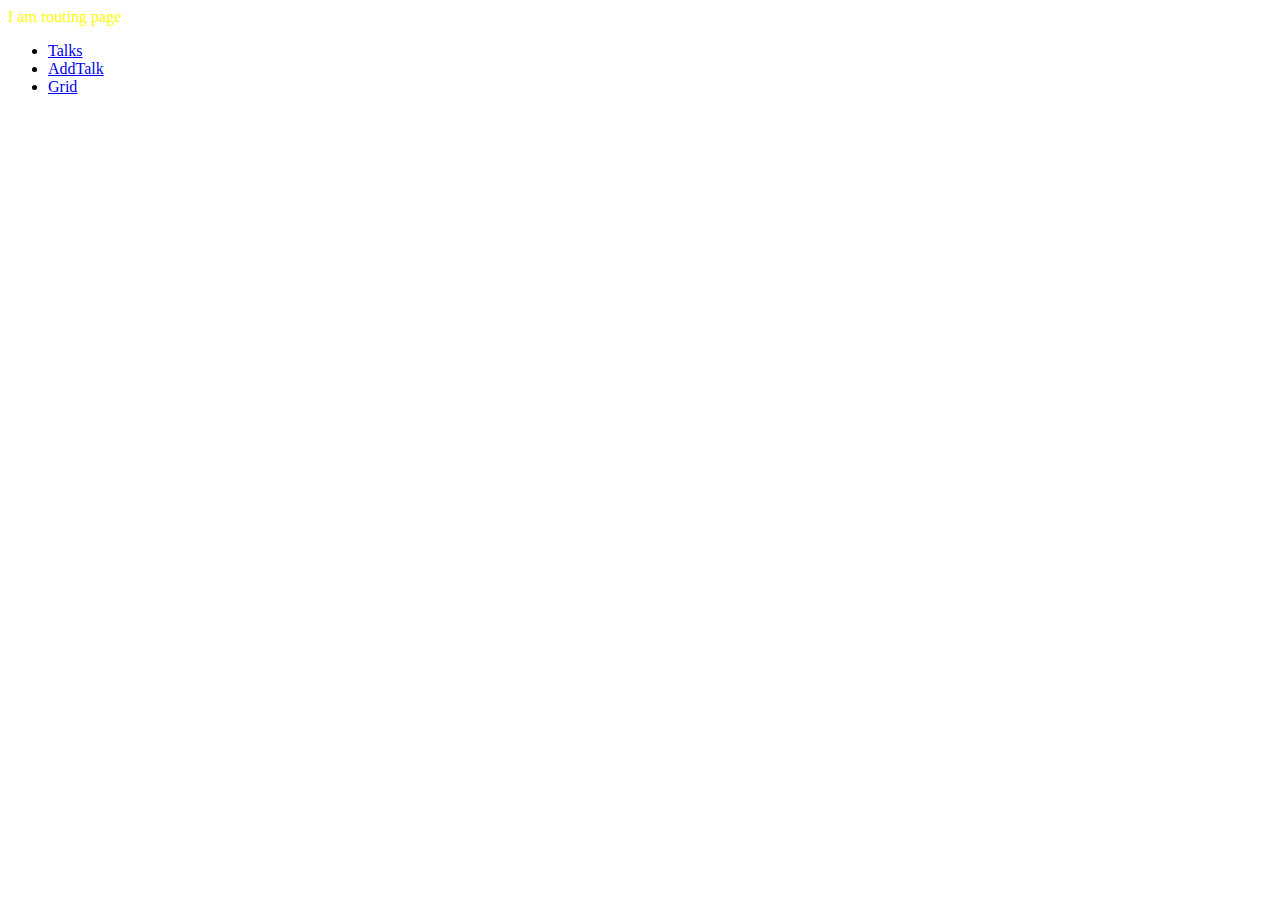
<file: April10th/SPA.html>
﻿<!DOCTYPE html>
<html >
<head>
	
<meta http-equiv="Content-Type" content="text/html; charset=utf-8"/>
    <title></title>
	<link href="Content/ng-grid.css" rel="stylesheet" />
	<script src="Scripts/jquery-1.9.1.js"></script>
	<script src="Scripts/angular.js"></script>
	<script src="Scripts/angular-route.js"></script>
	<script src="Scripts/angular-route.min.js"></script>
	<script src="Scripts/ng-grid.js"></script>

	<script src="Scripts/Talk.js"></script>

	<script src="Scripts/myApp.js"></script>
	<script src="Scripts/Service.js"></script>
	<script src="Scripts/mainConfigure.js"></script>
	<script src="Scripts/Controller.js"></script>
	<script src="Scripts/Insert.js"></script>
	<script src="Scripts/TalkDetailController.js"></script>
	<meta charset="utf-8" />
</head>
<body>
	<div ng-app="myApp">
			<div style="color:yellow">
				I am routing page
			</div>
			<ul>
				<li><a href="#Index">Talks</a></li>
				<li><a href="#Insert">AddTalk</a></li>
				<li><a href="#EM">Grid</a></li>
			</ul>
		
			<div ng-view></div>
	</div>
</body>
</html>
</file>
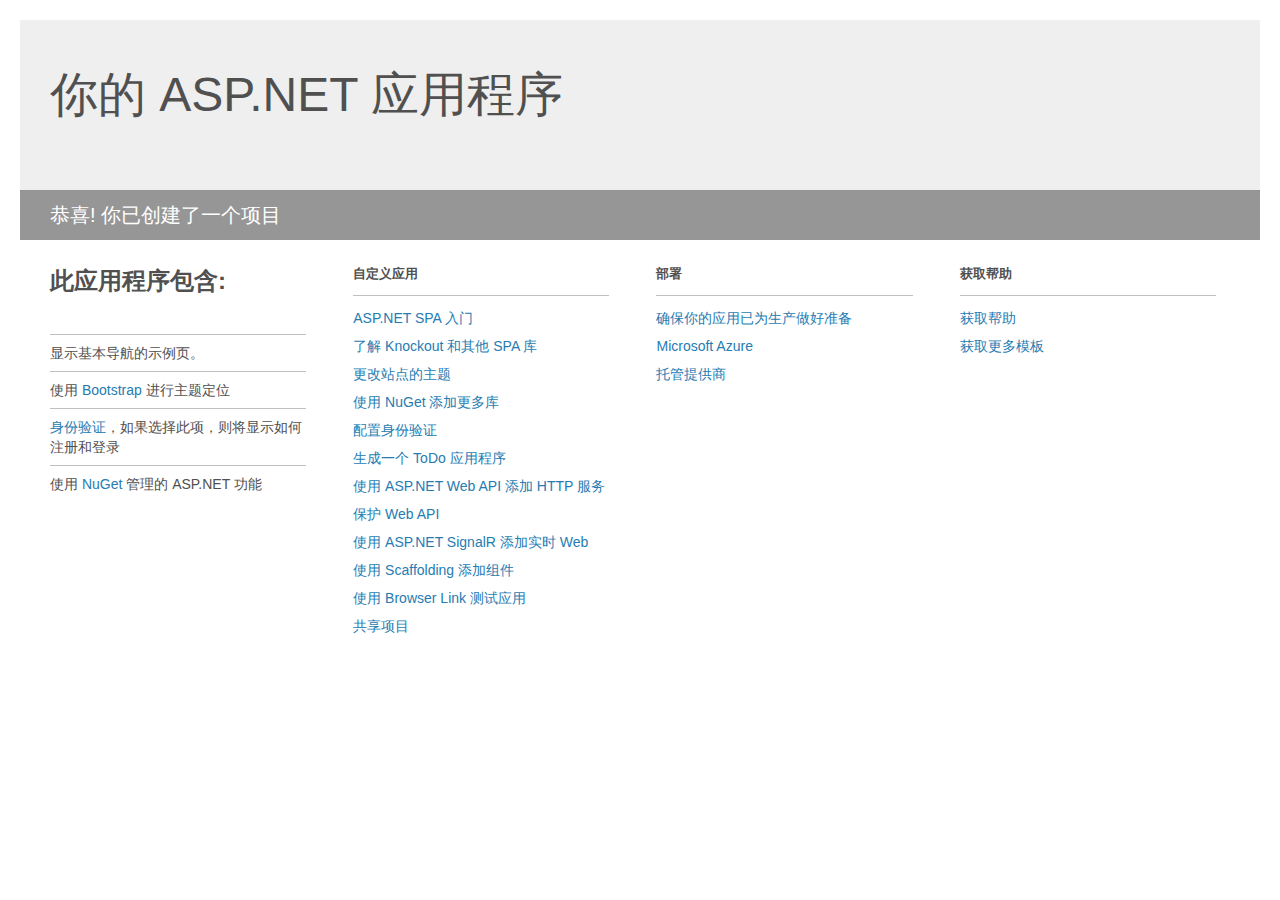
<file: mySPA/Project_Readme.html>
﻿<!DOCTYPE html>
<html lang="en">
<head>
<meta http-equiv="Content-Type" content="text/html; charset=utf-8"/>
    <meta charset="utf-8" />
    <title>你的 ASP.NET 应用程序</title>
    <style>
        body {
            background: #fff;
            color: #505050;
            font: 14px 'Segoe UI', tahoma, arial, helvetica, sans-serif;
            margin: 20px;
            padding: 0;
        }

        #header {
            background: #efefef;
            padding: 0;
        }

        h1 {
            font-size: 48px;
            font-weight: normal;
            margin: 0;
            padding: 0 30px;
            line-height: 150px;
        }

        p {
            font-size: 20px;
            color: #fff;
            background: #969696;
            padding: 0 30px;
            line-height: 50px;
        }

        #main {
            padding: 5px 30px;
        }

        .section {
            width: 21.7%;
            float: left;
            margin: 0 0 0 4%;
        }

            .section h2 {
                font-size: 13px;
                text-transform: uppercase;
                margin: 0;
                border-bottom: 1px solid silver;
                padding-bottom: 12px;
                margin-bottom: 8px;
            }

            .section.first {
                margin-left: 0;
            }

                .section.first h2 {
                    font-size: 24px;
                    text-transform: none;
                    margin-bottom: 25px;
                    border: none;
                }

                .section.first li {
                    border-top: 1px solid silver;
                    padding: 8px 0;
                }

            .section.last {
                margin-right: 0;
            }

        ul {
            list-style: none;
            padding: 0;
            margin: 0;
            line-height: 20px;
        }

        li {
            padding: 4px 0;
        }

        a {
            color: #267cb2;
            text-decoration: none;
        }

            a:hover {
                text-decoration: underline;
            }
    </style>
</head>
<body>

    <div id="header">
        <h1>你的 ASP.NET 应用程序</h1>
        <p>恭喜! 你已创建了一个项目</p>
    </div>

    <div id="main">
        <div class="section first">
            <h2>此应用程序包含:</h2>
            <ul>
                <li>显示基本导航的示例页。</li> 
                <li>使用 <a href="http://go.microsoft.com/fwlink/?LinkID=615519">Bootstrap</a> 进行主题定位</li>
                <li><a href="http://go.microsoft.com/fwlink/?LinkID=615520">身份验证</a>，如果选择此项，则将显示如何注册和登录</li>
                <li>使用 <a href="http://go.microsoft.com/fwlink/?LinkID=320777">NuGet</a> 管理的 ASP.NET 功能</li>
            </ul>
        </div>

        <div class="section">
            <h2>自定义应用</h2>
            <ul>
                <li><a href="http://go.microsoft.com/fwlink/?LinkID=320778">ASP.NET SPA 入门</a></li>
                <li><a href="http://go.microsoft.com/fwlink/?LinkID=320779">了解 Knockout 和其他 SPA 库</a></li>
                <li><a href="http://go.microsoft.com/fwlink/?LinkID=615523">更改站点的主题</a></li>
                <li><a href="http://go.microsoft.com/fwlink/?LinkID=615524">使用 NuGet 添加更多库</a></li>
                <li><a href="http://go.microsoft.com/fwlink/?LinkID=320780">配置身份验证</a></li>
                <li><a href="http://go.microsoft.com/fwlink/?LinkID=320955">生成一个 ToDo 应用程序</a></li>
                <li><a href="http://go.microsoft.com/fwlink/?LinkID=615528">使用 ASP.NET Web API 添加 HTTP 服务</a></li>
                <li><a href="http://go.microsoft.com/fwlink/?LinkID=615529">保护 Web API</a></li>
                <li><a href="http://go.microsoft.com/fwlink/?LinkID=615530">使用 ASP.NET SignalR 添加实时 Web</a></li>
                <li><a href="http://go.microsoft.com/fwlink/?LinkID=615531">使用 Scaffolding 添加组件</a></li>
                <li><a href="http://go.microsoft.com/fwlink/?LinkID=615532">使用 Browser Link 测试应用</a></li>
                <li><a href="http://go.microsoft.com/fwlink/?LinkID=615533">共享项目</a></li>
            </ul>
        </div>

        <div class="section">
            <h2>部署</h2>
            <ul>
                <li><a href="http://go.microsoft.com/fwlink/?LinkID=615534">确保你的应用已为生产做好准备</a></li>
                <li><a href="http://go.microsoft.com/fwlink/?LinkID=615535">Microsoft Azure</a></li>
                <li><a href="http://go.microsoft.com/fwlink/?LinkID=615536">托管提供商</a></li>
            </ul>
        </div>

        <div class="section last">
            <h2>获取帮助</h2>
            <ul>
                <li><a href="http://go.microsoft.com/fwlink/?LinkID=615537">获取帮助</a></li>
                <li><a href="http://go.microsoft.com/fwlink/?LinkID=615538">获取更多模板</a></li>
            </ul>
        </div>
    </div>

</body>
</html>
</file>
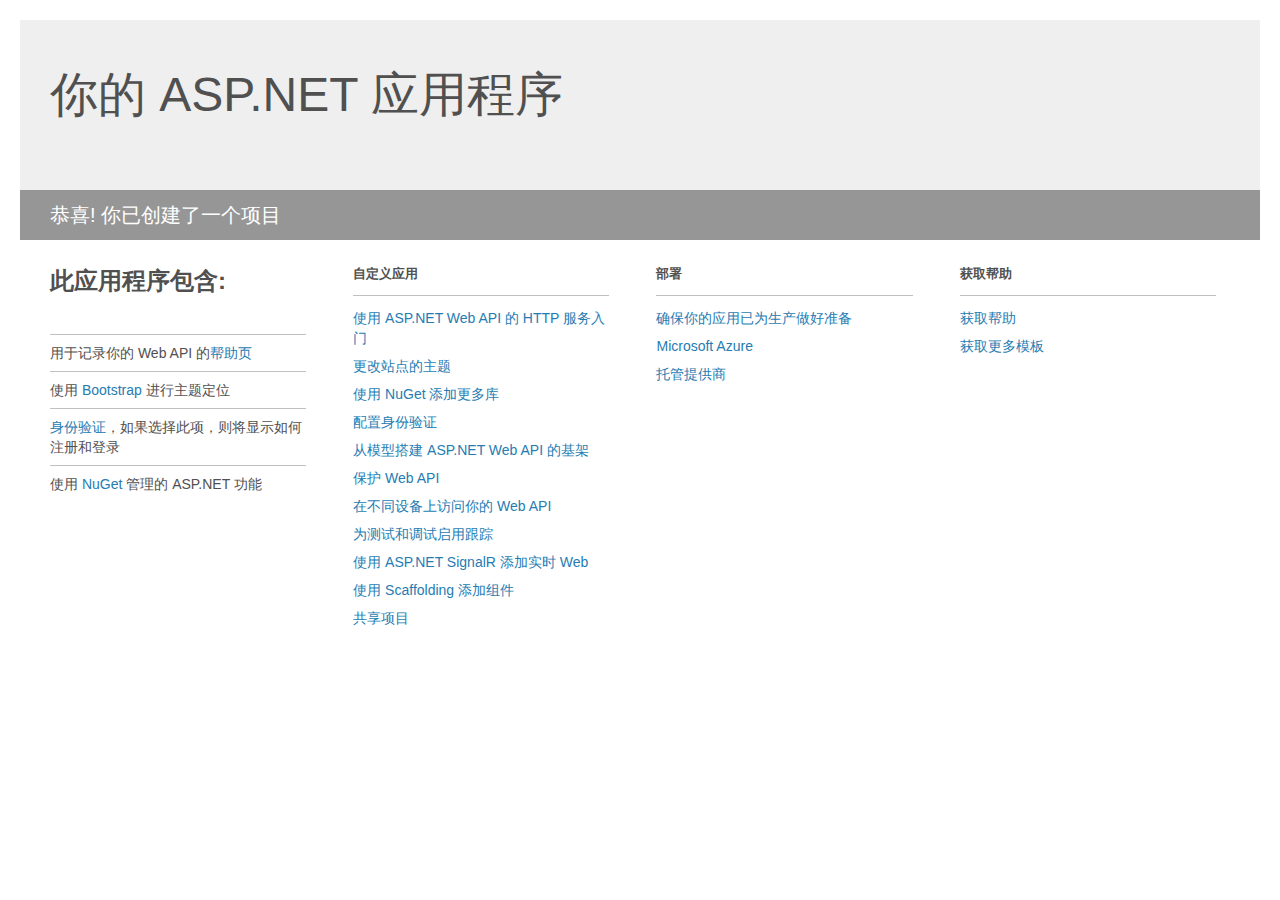
<file: webAPI/Project_Readme.html>
﻿<!DOCTYPE html>
<html lang="en">
<head>
<meta http-equiv="Content-Type" content="text/html; charset=utf-8"/>
    <meta charset="utf-8" />
    <title>你的 ASP.NET 应用程序</title>
    <style>
        body {
            background: #fff;
            color: #505050;
            font: 14px 'Segoe UI', tahoma, arial, helvetica, sans-serif;
            margin: 20px;
            padding: 0;
        }

        #header {
            background: #efefef;
            padding: 0;
        }

        h1 {
            font-size: 48px;
            font-weight: normal;
            margin: 0;
            padding: 0 30px;
            line-height: 150px;
        }

        p {
            font-size: 20px;
            color: #fff;
            background: #969696;
            padding: 0 30px;
            line-height: 50px;
        }

        #main {
            padding: 5px 30px;
        }

        .section {
            width: 21.7%;
            float: left;
            margin: 0 0 0 4%;
        }

            .section h2 {
                font-size: 13px;
                text-transform: uppercase;
                margin: 0;
                border-bottom: 1px solid silver;
                padding-bottom: 12px;
                margin-bottom: 8px;
            }

            .section.first {
                margin-left: 0;
            }

                .section.first h2 {
                    font-size: 24px;
                    text-transform: none;
                    margin-bottom: 25px;
                    border: none;
                }

                .section.first li {
                    border-top: 1px solid silver;
                    padding: 8px 0;
                }

            .section.last {
                margin-right: 0;
            }

        ul {
            list-style: none;
            padding: 0;
            margin: 0;
            line-height: 20px;
        }

        li {
            padding: 4px 0;
        }

        a {
            color: #267cb2;
            text-decoration: none;
        }

            a:hover {
                text-decoration: underline;
            }
    </style>
</head>
<body>

    <div id="header">
        <h1>你的 ASP.NET 应用程序</h1>
        <p>恭喜! 你已创建了一个项目</p>
    </div>

    <div id="main">
        <div class="section first">
            <h2>此应用程序包含:</h2>
            <ul>
                <li>用于记录你的 Web API 的<a href="http://go.microsoft.com/fwlink/?LinkID=615543">帮助页</a></li>
                <li>使用 <a href="http://go.microsoft.com/fwlink/?LinkID=615519">Bootstrap</a> 进行主题定位</li>
                <li><a href="http://go.microsoft.com/fwlink/?LinkID=320957">身份验证</a>，如果选择此项，则将显示如何注册和登录</li>
                <li>使用 <a href="http://go.microsoft.com/fwlink/?LinkID=320958">NuGet</a> 管理的 ASP.NET 功能</li>
            </ul>
        </div>

        <div class="section">
            <h2>自定义应用</h2>
            <ul>
                <li><a href="http://go.microsoft.com/fwlink/?LinkID=320959">使用 ASP.NET Web API 的 HTTP 服务入门</a></li>
                <li><a href="http://go.microsoft.com/fwlink/?LinkID=320960">更改站点的主题</a></li>
                <li><a href="http://go.microsoft.com/fwlink/?LinkID=320961">使用 NuGet 添加更多库</a></li>
                <li><a href="http://go.microsoft.com/fwlink/?LinkID=320962">配置身份验证</a></li>
                <li><a href="http://go.microsoft.com/fwlink/?LinkID=320963">从模型搭建 ASP.NET Web API 的基架</a></li>
                <li><a href="http://go.microsoft.com/fwlink/?LinkID=615545">保护 Web API</a></li>
                <li><a href="http://go.microsoft.com/fwlink/?LinkID=615544">在不同设备上访问你的 Web API</a></li>
                <li><a href="http://go.microsoft.com/fwlink/?LinkID=615546">为测试和调试启用跟踪</a></li>
                <li><a href="http://go.microsoft.com/fwlink/?LinkID=615530">使用 ASP.NET SignalR 添加实时 Web</a></li>
                <li><a href="http://go.microsoft.com/fwlink/?LinkID=615531">使用 Scaffolding 添加组件</a></li>
                <li><a href="http://go.microsoft.com/fwlink/?LinkID=615533">共享项目</a></li>
            </ul>
        </div>

        <div class="section">
            <h2>部署</h2>
            <ul>
                <li><a href="http://go.microsoft.com/fwlink/?LinkID=615534">确保你的应用已为生产做好准备</a></li>
                <li><a href="http://go.microsoft.com/fwlink/?LinkID=615535">Microsoft Azure</a></li>
                <li><a href="http://go.microsoft.com/fwlink/?LinkID=615536">托管提供商</a></li>
            </ul>
        </div>

        <div class="section last">
            <h2>获取帮助</h2>
            <ul>
                <li><a href="http://go.microsoft.com/fwlink/?LinkID=615537">获取帮助</a></li>
                <li><a href="http://go.microsoft.com/fwlink/?LinkID=615538">获取更多模板</a></li>
            </ul>
        </div>
    </div>
</body>
</html>
</file>
<file: April10th/Content/ng-grid.css>
.ngGrid {
  background-color: #fdfdfd;
}
.ngGrid input[type="checkbox"] {
  margin: 0;
  padding: 0;
}
.ngGrid input {
  vertical-align: top;
}
.ngGrid.unselectable {
  -moz-user-select: none;
  -khtml-user-select: none;
  -webkit-user-select: none;
  -o-user-select: none;
  user-select: none;
}
.ngViewport {
  overflow: auto;
  min-height: 20px;
}
.ngViewport:focus {
  outline: none;
}
.ngCanvas {
  position: relative;
}
.ngVerticalBar {
  position: absolute;
  right: 0;
  width: 0;
}
.ngVerticalBarVisible {
  width: 1px;
  background-color: #d4d4d4;
}
#testDataLength {
  position: absolute;
  top: 0;
  right: 0;
  z-index: -100000;
}
.ngHeaderContainer {
  position: relative;
  overflow: hidden;
  font-weight: bold;
  background-color: inherit;
}
.ngHeaderCell {
  position: absolute;
  top: 0;
  bottom: 0;
  background-color: inherit;
}
.ngHeaderCell.pinned {
  z-index: 1;
}
.ngHeaderSortColumn {
  position: absolute;
  overflow: hidden;
}
.ngTopPanel {
  position: relative;
  z-index: 1;
  background-color: #eaeaea;
  border-bottom: 1px solid #d4d4d4;
}
.ngSortButtonDown {
  position: absolute;
  top: 3px;
  left: 0;
  right: 0;
  margin-left: auto;
  margin-right: auto;
  border-color: gray transparent;
  border-style: solid;
  border-width: 0 5px 5px 5px;
  height: 0;
  width: 0;
}
.ngNoSort {
  cursor: default;
}
.ngHeaderButton {
  position: absolute;
  right: 2px;
  top: 8px;
  -moz-border-radius: 50%;
  -webkit-border-radius: 50%;
  border-radius: 50%;
  width: 14px;
  height: 14px;
  z-index: 1;
  background-color: #9fbbb4;
  cursor: pointer;
}
.ngSortButtonUp {
  position: absolute;
  top: 3px;
  left: 0;
  right: 0;
  margin-left: auto;
  margin-right: auto;
  border-color: gray transparent;
  border-style: solid;
  border-width: 5px 5px 0 5px;
  height: 0;
  width: 0;
}
.ngHeaderScroller {
  position: absolute;
  background-color: inherit;
}
.ngSortPriority {
  position: absolute;
  top: -5px;
  left: 1px;
  font-size: 6pt;
  font-weight: bold;
}
.ngHeaderGrip {
  cursor: col-resize;
  width: 10px;
  right: -5px;
  top: 0;
  height: 100%;
  position: absolute;
  background-color: transparent;
}
.ngHeaderText {
  padding: 5px;
  -moz-box-sizing: border-box;
  -webkit-box-sizing: border-box;
  box-sizing: border-box;
  white-space: nowrap;
  -ms-text-overflow: ellipsis;
  -o-text-overflow: ellipsis;
  text-overflow: ellipsis;
  overflow: hidden;
}
.ngHeaderButtonArrow {
  position: absolute;
  top: 4px;
  left: 3px;
  width: 0;
  height: 0;
  border-style: solid;
  border-width: 6.5px 4.5px 0 4.5px;
  border-color: #4d4d4d transparent transparent transparent;
}
.ngPinnedIcon {
  background-image: url([data-uri]);
  background-repeat: no-repeat;
  position: absolute;
  right: 5px;
  top: 5px;
  height: 10px;
  width: 10px;
}
.ngUnPinnedIcon {
  background-image: url([data-uri]);
  background-repeat: no-repeat;
  position: absolute;
  height: 10px;
  width: 10px;
  right: 5px;
  top: 5px;
}
.ngColMenu {
  right: 2px;
  padding: 5px;
  top: 25px;
  -moz-border-radius: 3px;
  -webkit-border-radius: 3px;
  border-radius: 3px;
  background-color: #bdd0cb;
  position: absolute;
  border: 2px solid #d4d4d4;
  z-index: 1;
}
.ngColListCheckbox {
  position: relative;
  right: 3px;
  top: 4px;
}
.ngColList {
  list-style-type: none;
  margin-top: 2px;
  margin-left: 8px;
}
.ngColListItem {
  white-space: nowrap;
}
.ngMenuText {
  position: relative;
  top: 2px;
  left: 2px;
}
.ngGroupPanel {
  background-color: #eaeaea;
  overflow: hidden;
  border-bottom: 1px solid #d4d4d4;
}
.ngGroupPanelDescription {
  margin-top: 5px;
  margin-left: 5px;
}
.ngGroupList {
  list-style-type: none;
  margin: 0;
  padding: 0;
}
.ngAggHeader {
  position: absolute;
  border: none;
}
.ngGroupElement {
  float: left;
  height: 100%;
  width: 100%;
}
.ngGroupIcon {
  background-image: url([data-uri]);
  background-repeat: no-repeat;
  height: 15px;
  width: 15px;
  position: absolute;
  right: -2px;
  top: 2px;
}
.ngGroupedByIcon {
  background-image: url([data-uri]);
  background-repeat: no-repeat;
  height: 15px;
  width: 15px;
  position: absolute;
  right: -2px;
  top: 2px;
}
.ngGroupName {
  background-color: #fdfdfd;
  border: 1px solid #d4d4d4;
  padding: 3px 10px;
  float: left;
  margin-left: 0;
  margin-top: 2px;
  -moz-border-radius: 3px;
  -webkit-border-radius: 3px;
  border-radius: 3px;
  font-weight: bold;
}
.ngGroupArrow {
  width: 0;
  height: 0;
  border-top: 6px solid transparent;
  border-bottom: 6px solid transparent;
  border-left: 6px solid black;
  margin-top: 10px;
  margin-left: 5px;
  margin-right: 5px;
  float: right;
}
.ngGroupingNumber {
  position: absolute;
  right: -10px;
  top: -2px;
}
.ngAggArrowCollapsed {
  position: absolute;
  left: 8px;
  bottom: 10px;
  width: 0;
  height: 0;
  border-style: solid;
  border-width: 5px 0 5px 8.7px;
  border-color: transparent transparent transparent #000000;
}
.ngGroupItem {
  float: left;
}
.ngGroupItem:first-child {
  margin-left: 2px;
}
.ngRemoveGroup {
  width: 5px;
  -moz-opacity: 0.4;
  opacity: 0.4;
  margin-top: -1px;
  margin-left: 5px;
}
.ngRemoveGroup:hover {
  color: black;
  text-decoration: none;
  cursor: pointer;
  -moz-opacity: 0.7;
  opacity: 0.7;
}
.ngAggArrowExpanded {
  position: absolute;
  left: 8px;
  bottom: 10px;
  width: 0;
  height: 0;
  border-style: solid;
  border-width: 0 0 9px 9px;
  border-color: transparent transparent #000000 transparent;
}
.ngAggregate {
  position: absolute;
  background-color: #c9dde1;
  border-bottom: 1px solid beige;
  overflow: hidden;
  top: 0;
  bottom: 0;
  right: -1px;
  left: 0;
}
.ngAggregateText {
  position: absolute;
  left: 27px;
  top: 5px;
  line-height: 20px;
  white-space: nowrap;
}
.ngRow {
  position: absolute;
  border-bottom: 1px solid #d4d4d4;
}
.ngRow.odd {
  background-color: #fdfdfd;
}
.ngRow.even {
  background-color: #f3f3f3;
}
.ngRow.selected {
  background-color: #c9dde1;
}
.ngCell {
  overflow: hidden;
  position: absolute;
  top: 0;
  bottom: 0;
  background-color: inherit;
}
.ngCell.pinned {
  z-index: 1;
}
.ngCellText {
  padding: 5px;
  -moz-box-sizing: border-box;
  -webkit-box-sizing: border-box;
  box-sizing: border-box;
  white-space: nowrap;
  -ms-text-overflow: ellipsis;
  -o-text-overflow: ellipsis;
  text-overflow: ellipsis;
  overflow: hidden;
}
.ngSelectionCell {
  margin-top: 9px;
  margin-left: 6px;
}
.ngSelectionHeader {
  position: absolute;
  top: 11px;
  left: 6px;
}
.ngCellElement:focus {
  outline: 0;
  background-color: #b3c4c7;
}
.ngRow.canSelect {
  cursor: pointer;
}
.ngSelectionCheckbox {
  margin-top: 9px;
  margin-left: 6px;
}
.ngFooterPanel {
  background-color: #eaeaea;
  padding: 0;
  border-top: 1px solid #d4d4d4;
  position: relative;
}
.nglabel {
  display: block;
  float: left;
  font-weight: bold;
  padding-right: 5px;
}
.ngTotalSelectContainer {
  float: left;
  margin: 5px;
  margin-top: 7px;
}
.ngFooterSelectedItems {
  padding: 2px;
}
.ngFooterTotalItems.ngnoMultiSelect {
  padding: 0 !important;
}
.ngGridMaxPagesNumber {
  vertical-align: middle;
}
.ngPagerFirstBar {
  width: 10px;
  border-left: 2px solid #4d4d4d;
  margin-top: -6px;
  height: 12px;
  margin-left: -3px;
}
.ngPagerButton {
  height: 25px;
  min-width: 26px;
}
.ngPagerFirstTriangle {
  width: 0;
  height: 0;
  border-style: solid;
  border-width: 5px 8.7px 5px 0;
  border-color: transparent #4d4d4d transparent transparent;
  margin-left: 2px;
}
.ngPagerNextTriangle {
  margin-left: 1px;
}
.ngPagerPrevTriangle {
  margin-left: 0;
}
.ngPagerLastTriangle {
  width: 0;
  height: 0;
  border-style: solid;
  border-width: 5px 0 5px 8.7px;
  border-color: transparent transparent transparent #4d4d4d;
  margin-left: -1px;
}
.ngPagerLastBar {
  width: 10px;
  border-left: 2px solid #4d4d4d;
  margin-top: -6px;
  height: 12px;
  margin-left: 1px;
}
.ngFooterTotalItems {
  padding: 2px;
}
</file>
